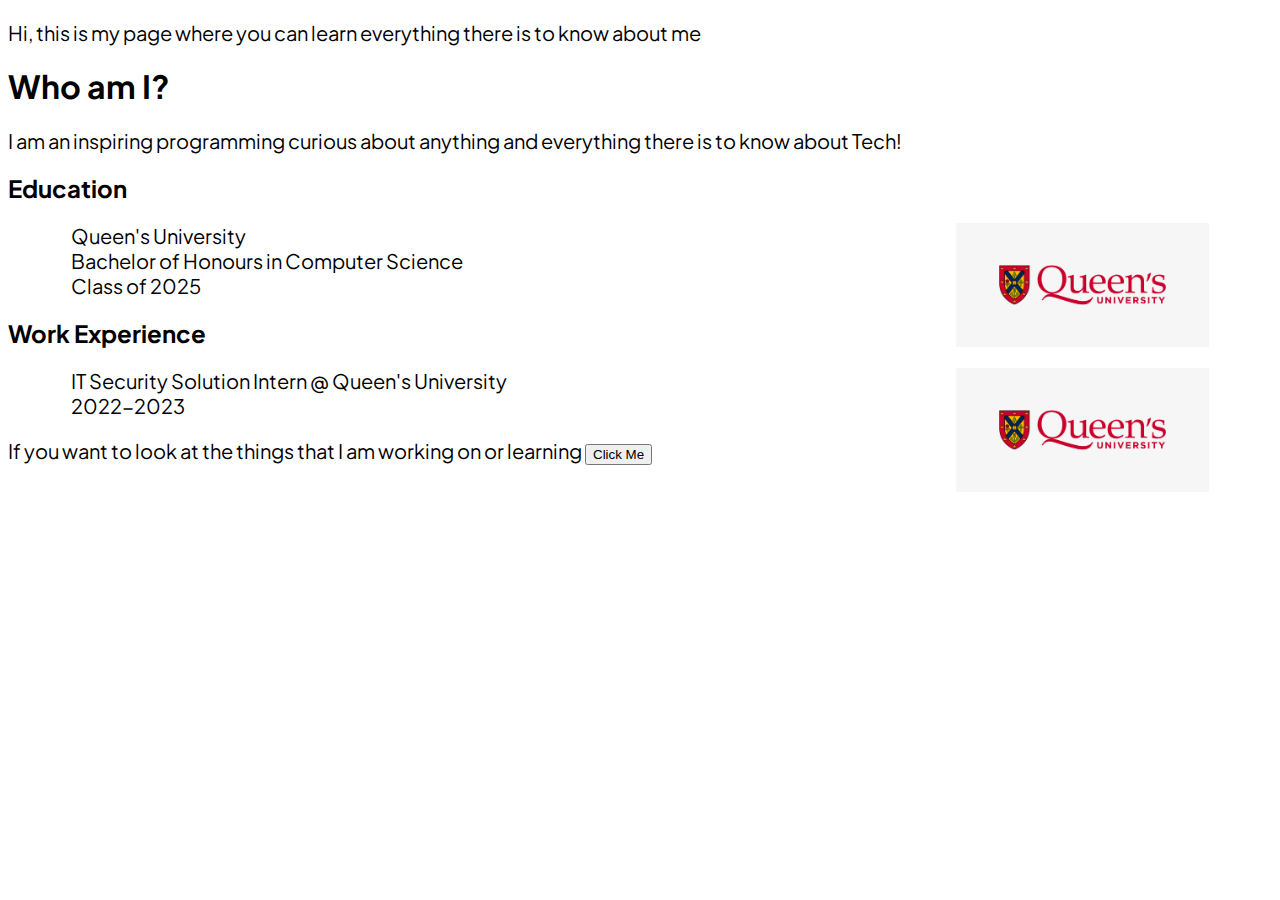
<file: index.html>
<!DOCTYPE html>
<html lang="en">
<head>
    <meta charset="UTF-8">
    <meta name="viewport" content="width=device-width, initial-scale=1.0">
    <title>Emily Zhang Resume</title>
    <link rel="preconnect" href="https://fonts.googleapis.com">
    <link rel="preconnect" href="https://fonts.gstatic.com" crossorigin>
    <link href="https://fonts.googleapis.com/css2?family=Plus+Jakarta+Sans:ital,wght@0,200..800;1,200..800&display=swap" rel="stylesheet">
    <link href="style.css" rel="stylesheet">

</head>
<body>
    <p> Hi, this is my page where you can learn everything there is to know about me</p>

    <h1>Who am I?</h1>
    <p>I am an inspiring programming curious about anything and everything there is to know about Tech!</p>

    <h2>Education</h2>
    <img src="images/queens-logo.jpg" alt="Logo of Queens" width="20%" style="float: right; padding-right: 5%;">
    <p class="info">Queen's University <br/>
    Bachelor of Honours in Computer Science<br/>
    Class of 2025</p>
    

    <h2>Work Experience</h2>
    <img src="images/queens-logo.jpg" alt="Logo of Queens" width="20%" style="float: right; padding-right: 5%;">
    <p class="info">IT Security Solution Intern @ Queen's University <br> 2022-2023</p>

    <p>If you want to look at the things that I am working on or learning <button href="learning.html">Click Me</button></p>
    
</body>
</html>
</file>
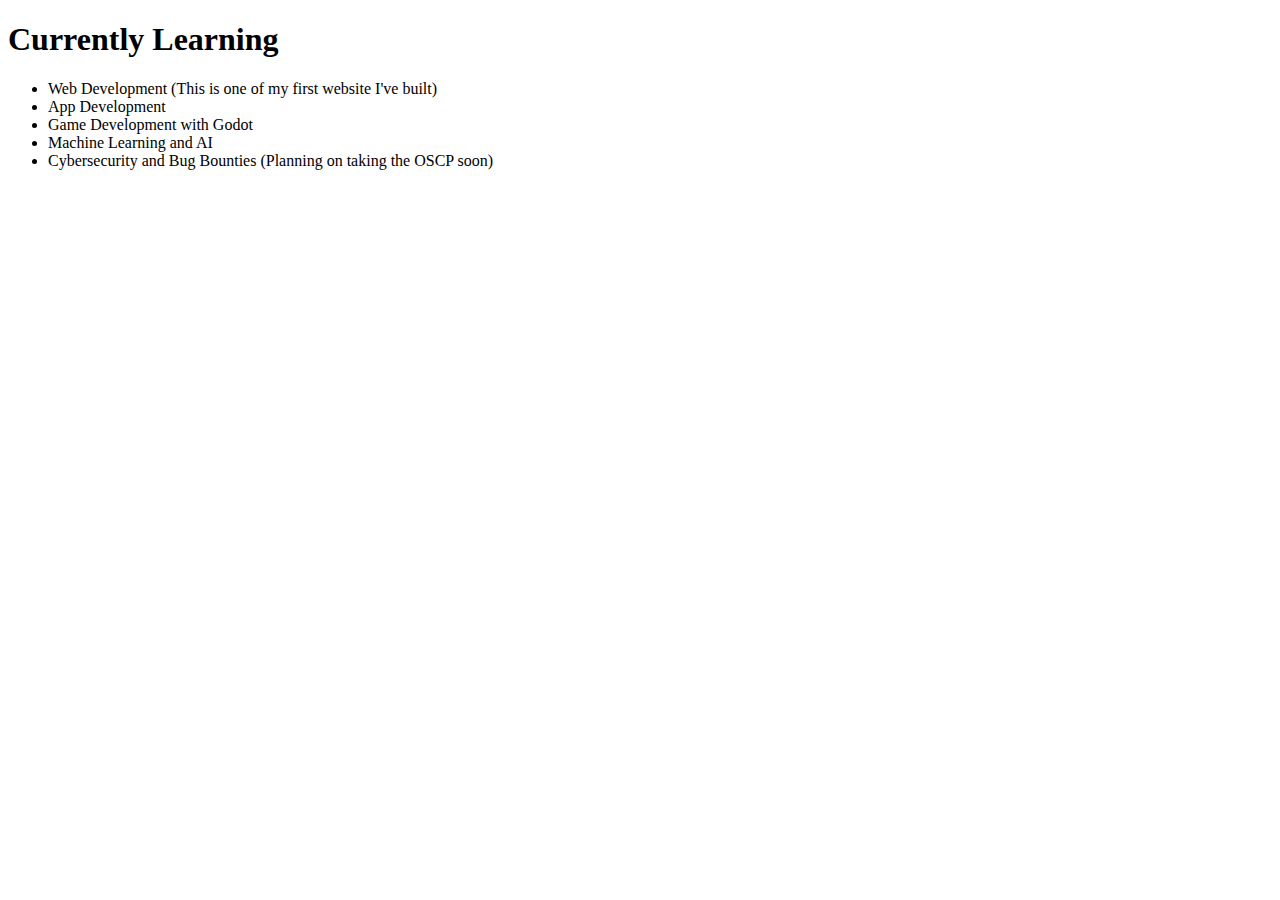
<file: learning.html>
<!DOCTYPE html>
<html lang="en">
<head>
    <meta charset="UTF-8">
    <meta name="viewport" content="width=device-width, initial-scale=1.0">
    <title>My Knowledge Base</title>
</head>
<body>
    <h1>Currently Learning</h1>
    <ul>
        <li>Web Development (This is one of my first website I've built)</li>
        <li>App Development</li>
        <li>Game Development with Godot</li>
        <li>Machine Learning and AI</li>
        <li>Cybersecurity and Bug Bounties (Planning on taking the OSCP soon)</li>
    </ul>
</body>
</html>
</file>
<file: style.css>
body {
    font-family: "Plus Jakarta Sans", sans-serif;
}

p {
    font-size: 20px;
}

.info {
    
    margin-left: 5%; 
}
</file>
